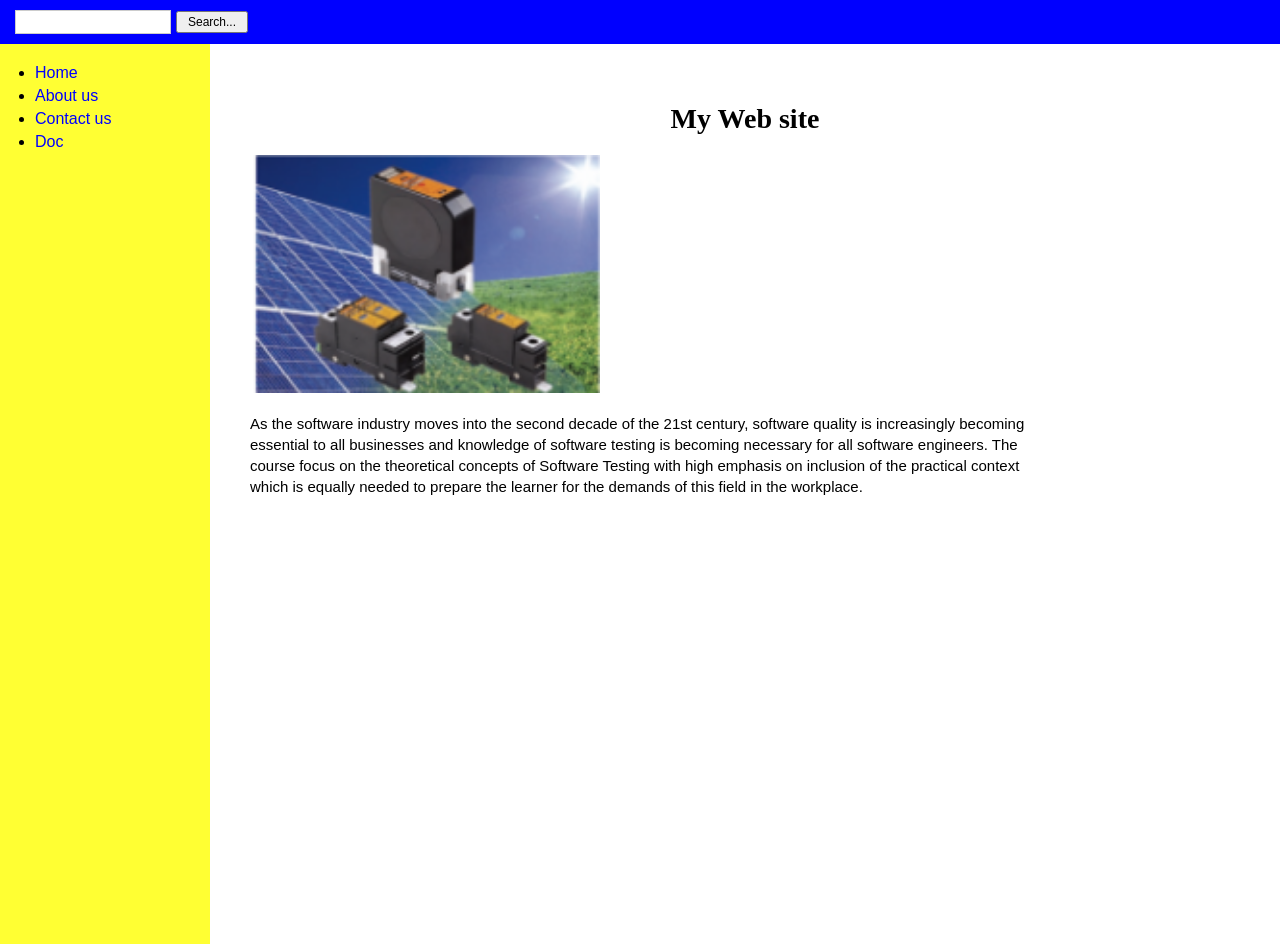
<file: QUESTION1/answerpagelaout.html>
<!DOCTYPE html>
<html lang="en">
<head>
    <meta charset="UTF-8">
    <title>My Web site</title>
    <style>
        /* General Page Setup */
        body {
            margin: 0;
            padding: 0;
            font-family: Arial, sans-serif;
            background-color: #fff;
        }

        /* Top Blue Bar */
        .top-bar {
            background-color: #0000FF; /* Pure Blue */
            padding: 10px 15px;
            display: flex;
            align-items: center;
        }

        .search-box {
            width: 150px;
            height: 20px;
            border: 1px solid #ccc;
        }

        .search-button {
            margin-left: 5px;
            padding: 2px 10px;
            font-size: 12px;
            cursor: pointer;
        }

        /* Layout Container */
        .content-wrapper {
            display: flex;
            min-height: 100vh;
        }

        /* Sidebar - Yellow */
        .sidebar {
            background-color: #FFFF33; /* Bright Yellow */
            width: 200px;
            padding-top: 20px;
            padding-left: 10px;
        }

        .sidebar ul {
            list-style-type: disc;
            padding-left: 25px;
            margin: 0;
        }

        .sidebar li {
            margin-bottom: 5px;
        }

        .sidebar a {
            text-decoration: none;
            color: blue;
            font-size: 16px;
        }

        .sidebar a:hover {
            text-decoration: underline;
        }

        /* Main Content Area */
        .main-content {
            flex: 1;
            padding: 40px;
        }

        .site-title {
            text-align: center;
            font-family: "Times New Roman", Times, serif;
            font-size: 28px;
            margin-bottom: 20px;
        }

        /* Image Styling */
        .content-image {
            width: 350px;
            display: block;
            margin-bottom: 20px;
        }

        /* Paragraph Text */
        .description {
            font-size: 15px;
            line-height: 1.4;
            max-width: 800px;
            color: #000;
        }
    </style>
</head>
<body>

    <div class="top-bar">
        <input type="text" class="search-box">
        <button class="search-button" onclick="alert('Searching...')">Search...</button>
    </div>

    <div class="content-wrapper">
        
        <div class="sidebar">
            <ul>
                <li><a href="#">Home</a></li>
                <li><a href="#">About us</a></li>
                <li><a href="#">Contact us</a></li>
                <li><a href="#">Doc</a></li>
            </ul>
        </div>

        <div class="main-content">
            <h1 class="site-title">My Web site</h1>
            
            <img src="image1.png" alt="Hardware Image" class="content-image">

            <p class="description">
                As the software industry moves into the second decade of the 21st century, software quality is increasingly becoming essential to all businesses and knowledge of software testing is becoming necessary for all software engineers. The course focus on the theoretical concepts of Software Testing with high emphasis on inclusion of the practical context which is equally needed to prepare the learner for the demands of this field in the workplace.
            </p>
        </div>

    </div>

</body>
</html>
</file>
